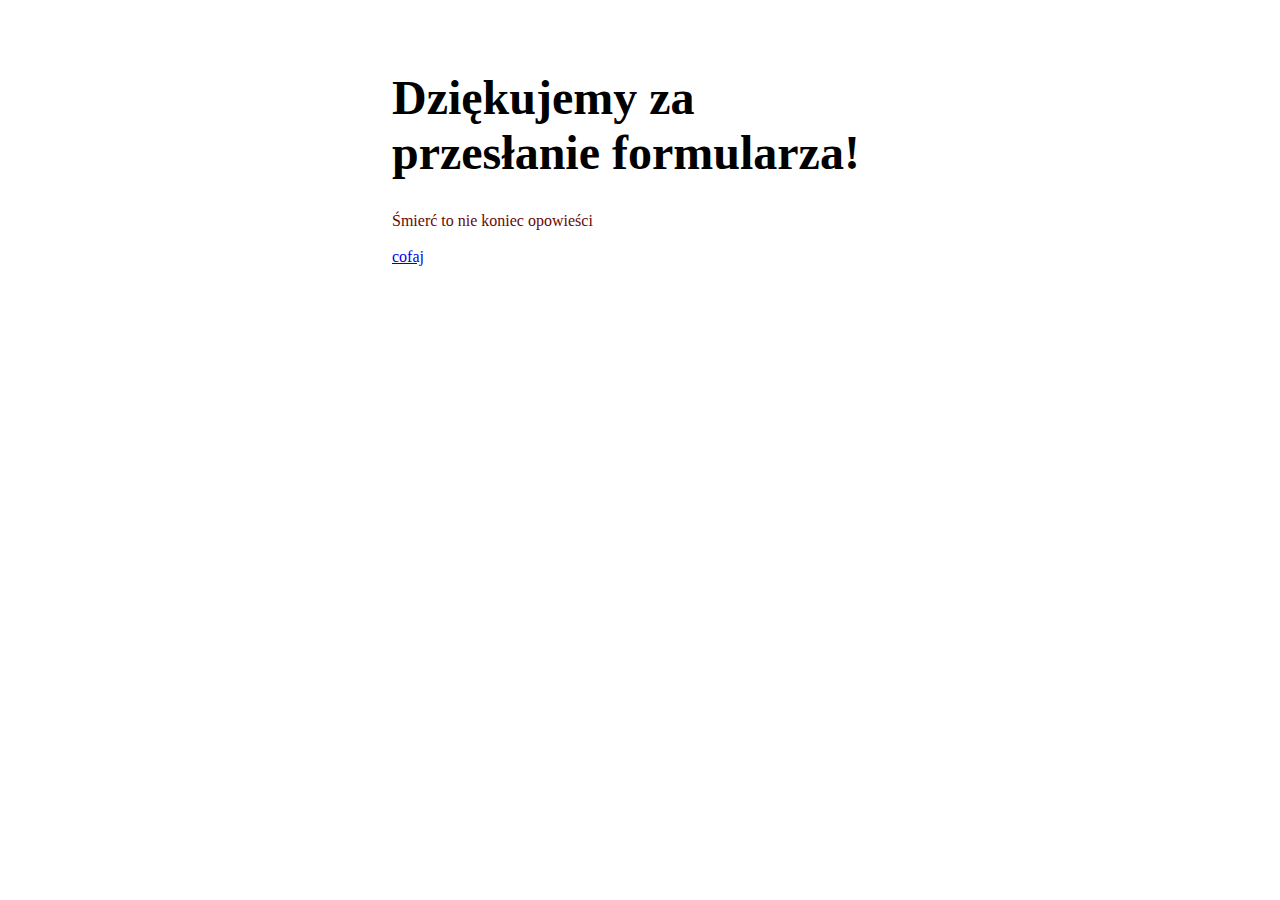
<file: index2.html>
<!DOCTYPE html>
<html lang="en">
<head>
    <meta charset="UTF-8">
    <meta http-equiv="X-UA-Compatible" content="IE=edge">
    <meta name="viewport" content="width=device-width, initial-scale=1.0">
    <link rel="stylesheet" href="style2.css" />
    <title>Document</title>
</head>
<body>
    <h1>Dziękujemy za przesłanie formularza!</h1>
    <div class="thanks">
        Śmierć to nie koniec opowieści
    </div>
    <div id="die">Bo opowieść nie jest o Tobie</div>

    <a href=index.html>cofaj</a>
</body>
</html>
</file>
<file: style2.css>
body {
    padding: 30px 30%;
}

h1{

    font-size: 48px;
    font-weight: bold;
}

.thanks {
color:rgb(102, 7, 7);

}
#die{
    color:white;
}

#die:hover {
    color: rgb(102, 7, 7);

   transition: color 3 s ease-in-out;    
}
</file>
